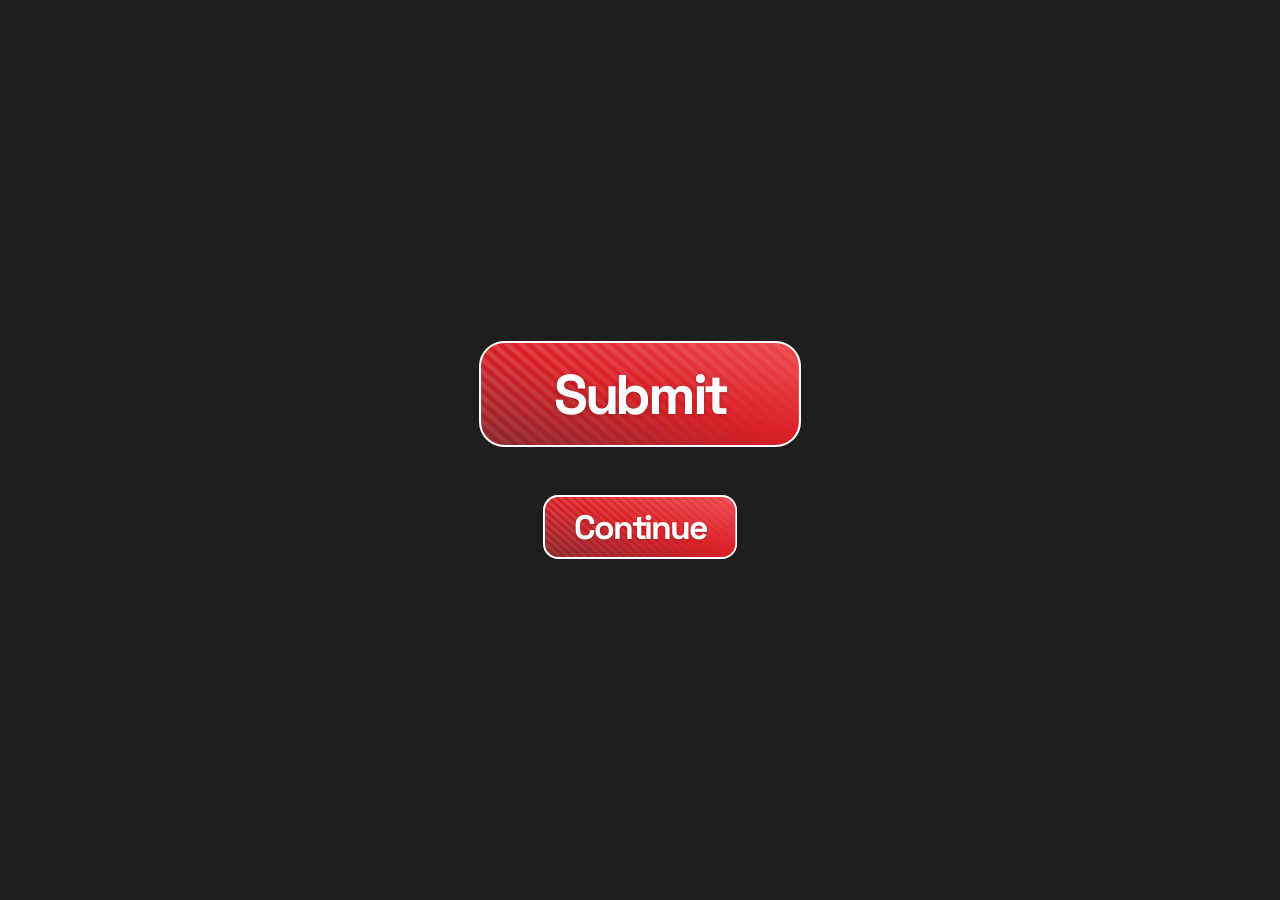
<file: peel button v1.html>
<!doctype html>
<html lang="en">
<head>
<meta charset="utf-8">
<meta name="viewport" content="width=device-width, initial-scale=1">
<title>Peel Sticker Button</title>
<link href="https://fonts.googleapis.com/css2?family=Space+Grotesk:wght@500;700&display=swap" rel="stylesheet">
<style>
  :root { color-scheme: dark; }
  body {
    margin: 0; min-height: 100vh; display: grid; place-items: center; align-content: center; gap: 48px;
    background: #1e1e1e; font-family: "Space Grotesk", system-ui, sans-serif;
  }

  .sticker {
    --h: 106px;
    --s: calc(var(--h) / 512);
    --edge: max(calc(10 * var(--s)), 2px);
    --ease: cubic-bezier(.2, .9, .25, 1);

    position: relative; display: block; overflow: hidden;
    height: var(--h); width: calc(1555 * var(--s));
    padding: 0; border: 0; cursor: pointer; background: none;
    font: inherit;                  /* <button> defaults to Arial otherwise */
    border-radius: calc(122 * var(--s));
    isolation: isolate;
    -webkit-tap-highlight-color: transparent;
    transition: transform .35s var(--ease);
  }
  .sticker:active { transform: scale(.965); transition-duration: .12s; }
  .sticker:focus-visible { outline: 2px solid #fff; outline-offset: 4px; }

  .face { position: absolute; inset: 0; width: 100%; height: 100%; display: block; }
  .face .edge {
    fill: none; stroke: #fff;
    vector-effect: non-scaling-stroke;
    stroke-width: calc(2 * var(--edge));
  }

  .label {
    position: absolute; inset: 0; display: grid; place-items: center;
    white-space: nowrap; pointer-events: none;
    font-size: calc(270 * var(--s));
    letter-spacing: calc(-16.2 * var(--s));
  }
  .label {
    color: #fff; font-weight: 700;
    text-shadow: 0 calc(4 * var(--s)) calc(20 * var(--s)) rgba(0,0,0,.25);
  }

  .peel {
    position: absolute; left: 0; bottom: 0; z-index: 1;
    width: calc(337 * var(--s)); height: calc(299 * var(--s));
    overflow: visible; pointer-events: none;
    transform-origin: 0 100%;
    transform: scale(0);
    transition: transform .3s var(--ease);
  }
  .sticker:hover .peel,
  .sticker:focus-visible .peel {
    transform: scale(1);
    transition: transform .32s cubic-bezier(.34, 1.4, .5, 1);
  }
  .sticker.is-peeled .peel {
    transform: translate(calc(700 * var(--s)), calc(-700 * var(--s))) scale(2.5);
    transition: transform .55s cubic-bezier(.45, 0, .15, 1);
  }

  @media (prefers-reduced-motion: reduce) {
    .peel, .sticker { transition: none; }
  }
</style>
</head>
<body>

<button class="sticker" type="button" aria-pressed="false">
  <svg class="face" viewBox="0 0 1555 512" aria-hidden="true">
    <defs>
      <linearGradient id="red" gradientUnits="userSpaceOnUse" x1="1509.39" y1="0" x2="1255.6" y2="853.82">
        <stop stop-color="#EE4A50"/>
        <stop offset=".5" stop-color="#DA1F26"/>
        <stop offset="1" stop-color="#8D282C"/>
      </linearGradient>
      <pattern id="stripes" patternUnits="userSpaceOnUse" width="63" height="45" patternTransform="rotate(41.2921)">
        <rect width="63" height="22.5" fill="#fff"/>
      </pattern>
      <linearGradient id="fade" gradientUnits="userSpaceOnUse" x1="-12.992" y1="10.9956" x2="276.735" y2="876.717">
        <stop stop-color="#fff"/>
        <stop offset="1" stop-color="#fff" stop-opacity="0"/>
      </linearGradient>
      <mask id="fade-mask" maskUnits="userSpaceOnUse" x="0" y="0" width="1555" height="512">
        <rect width="1555" height="512" rx="122" fill="url(#fade)"/>
      </mask>
      <clipPath id="outer"><rect width="1555" height="512" rx="122"/></clipPath>
    </defs>
    <rect width="1555" height="512" rx="122" fill="url(#red)"/>
    <g clip-path="url(#outer)" mask="url(#fade-mask)">
      <rect x="-400" y="-400" width="2400" height="1400" fill="url(#stripes)" fill-opacity=".15"/>
    </g>
    <rect class="edge" width="1555" height="512" rx="122"/>
  </svg>

  <span class="label">Submit</span>

  <svg class="peel" viewBox="0 0 337 299" aria-hidden="true">
    <defs>
      <linearGradient id="curl" gradientUnits="userSpaceOnUse" x1="229.297" y1="89.424" x2="150.918" y2="180.578">
        <stop stop-color="#fff"/>
        <stop offset=".759615" stop-color="#C6D1D8"/>
        <stop offset="1" stop-color="#C6D1D7"/>
      </linearGradient>
      <linearGradient id="roll" gradientUnits="userSpaceOnUse" x1="49" y1="-50" x2="0" y2="0">
        <stop stop-color="#fff"/>
        <stop offset=".76" stop-color="#C6D1D8"/>
        <stop offset="1" stop-color="#C6D1D7"/>
      </linearGradient>
      <filter id="curl-shadow" x="-40%" y="-40%" width="180%" height="180%" color-interpolation-filters="sRGB">
        <feDropShadow in="SourceGraphic" dx="0"   dy="6"  stdDeviation="15" flood-opacity=".25" result="figma"/>
        <feDropShadow in="SourceGraphic" dx="-6"  dy="8"  stdDeviation="16" flood-opacity=".12" result="cast"/>
        <feDropShadow in="SourceGraphic" dx="-1"  dy="2"  stdDeviation="2"  flood-opacity=".18" result="contact"/>
        <feMerge>
          <feMergeNode in="cast"/><feMergeNode in="figma"/><feMergeNode in="contact"/>
          <feMergeNode in="SourceGraphic"/>
        </feMerge>
      </filter>
      <linearGradient id="ao" gradientUnits="userSpaceOnUse" x1="0" y1="0" x2="-42" y2="43">
        <stop stop-color="#000" stop-opacity=".09"/>
        <stop offset="1" stop-color="#000" stop-opacity="0"/>
      </linearGradient>
    </defs>
    <path fill="#fff" d="M-2856 -2800 L0 0 L35.8824 47.38 L92.9261 116.38 L226.335 243.34 L247.956 256.68 L286.599 285.66 L305 299 L3305 3240 L3305 9000 L-9000 9000 L-9000 -2800 Z"/>
    <path fill="url(#ao)" d="M-2856 -2800 L0 0 L35.8824 47.38 L92.9261 116.38 L226.335 243.34 L247.956 256.68 L286.599 285.66 L305 299 L3305 3240 L3263 3283 L263 342 L-2898 -2757 Z"/>
    <g filter="url(#curl-shadow)">
      <path fill="url(#roll)" d="M0 0 L-36.7 -134 L-2807 -2850 L-2856 -2800 Z"/>
      <path fill="url(#curl)" transform="translate(-30 0)"
        d="M265.428 221.947C243.858 181.804 260.135 131.371 226.535 95.417C192.936 59.4625 150.304 90.078 111.928 71.4472C73.5521 52.8159 30 0 30 0C30 0 80.3993 95.478 162.16 177.239C243.922 259 337 301 337 301C337 301 286.998 262.09 265.428 221.947Z"/>
    </g>
  </svg>
</button>

<button class="sticker" type="button" aria-pressed="false" style="--h: 64px">
  <svg class="face" viewBox="0 0 1555 512" aria-hidden="true">
    <rect width="1555" height="512" rx="122" fill="url(#red)"/>
    <g clip-path="url(#outer)" mask="url(#fade-mask)">
      <rect x="-400" y="-400" width="2400" height="1400" fill="url(#stripes)" fill-opacity=".15"/>
    </g>
    <rect class="edge" width="1555" height="512" rx="122"/>
  </svg>
  <span class="label">Continue</span>
  <svg class="peel" viewBox="0 0 337 299" aria-hidden="true">
    <path fill="#fff" d="M-2856 -2800 L0 0 L35.8824 47.38 L92.9261 116.38 L226.335 243.34 L247.956 256.68 L286.599 285.66 L305 299 L3305 3240 L3305 9000 L-9000 9000 L-9000 -2800 Z"/>
    <path fill="url(#ao)" d="M-2856 -2800 L0 0 L35.8824 47.38 L92.9261 116.38 L226.335 243.34 L247.956 256.68 L286.599 285.66 L305 299 L3305 3240 L3263 3283 L263 342 L-2898 -2757 Z"/>
    <g filter="url(#curl-shadow)">
      <path fill="url(#roll)" d="M0 0 L-36.7 -134 L-2807 -2850 L-2856 -2800 Z"/>
      <path fill="url(#curl)" transform="translate(-30 0)"
        d="M265.428 221.947C243.858 181.804 260.135 131.371 226.535 95.417C192.936 59.4625 150.304 90.078 111.928 71.4472C73.5521 52.8159 30 0 30 0C30 0 80.3993 95.478 162.16 177.239C243.922 259 337 301 337 301C337 301 286.998 262.09 265.428 221.947Z"/>
    </g>
  </svg>
</button>

<script>
  for (const b of document.querySelectorAll('.sticker')) {
    b.addEventListener('click', () => {
      const on = b.classList.toggle('is-peeled');
      b.setAttribute('aria-pressed', on);
    });
  }
</script>
</body>
</html>
</file>
